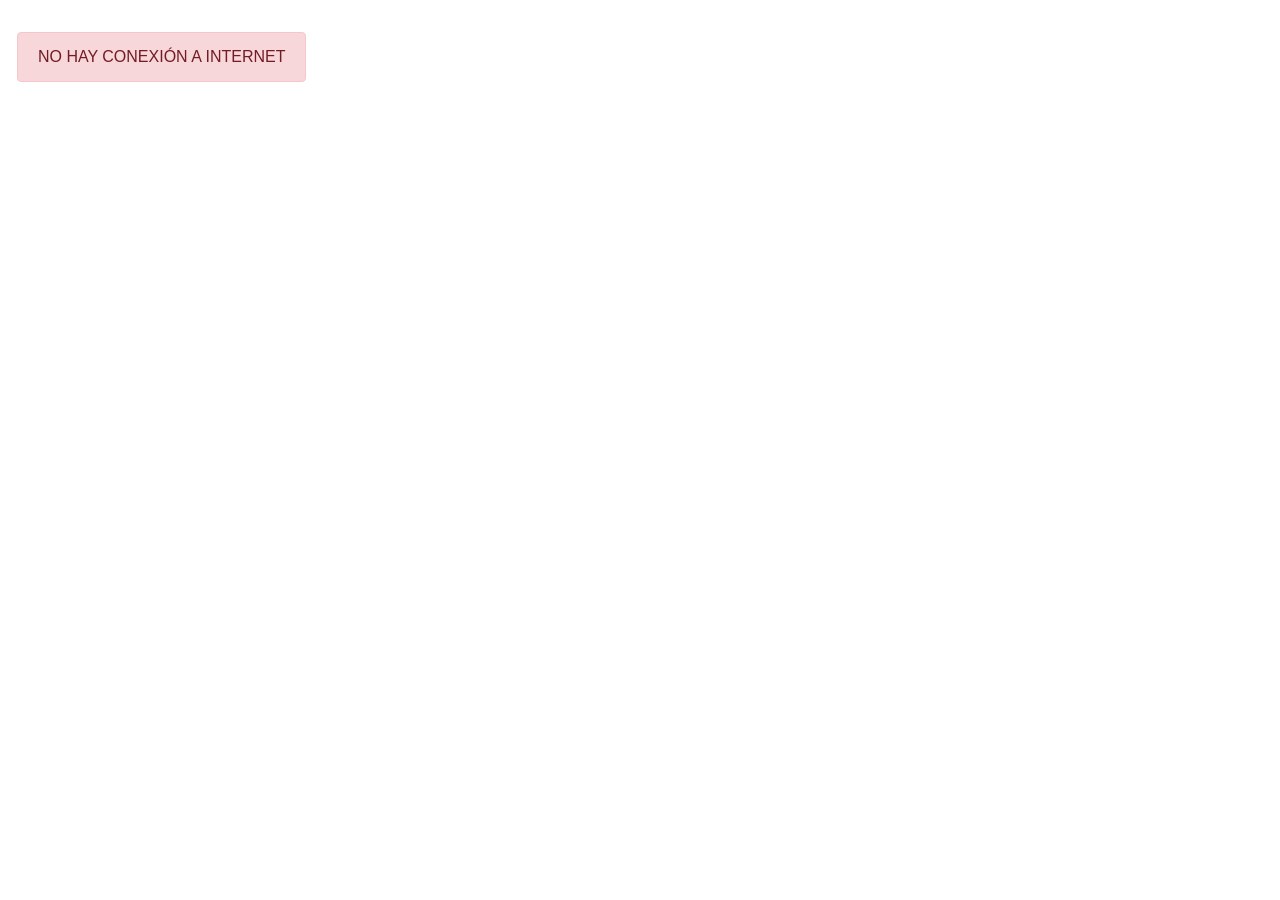
<file: offline.html>
<!doctype html>
<html lang="en">

<head>
    <!-- Required meta tags -->
    <meta charset="utf-8">
    <meta name="viewport" content="width=device-width, initial-scale=1, shrink-to-fit=no">

    <!-- Bootstrap CSS -->
    <link rel="stylesheet" href="https://stackpath.bootstrapcdn.com/bootstrap/4.5.2/css/bootstrap.min.css" integrity="sha384-JcKb8q3iqJ61gNV9KGb8thSsNjpSL0n8PARn9HuZOnIxN0hoP+VmmDGMN5t9UJ0Z" crossorigin="anonymous">
    <!-- Web Application Manifest -->
    <link rel="manifest" href="manifest.json">
    <!-- Chrome for Android theme color -->
    <meta name="theme-color" content="#5f4f39">

    <!-- Add to homescreen for Chrome on Android -->
    <meta name="mobile-web-app-capable" content="yes">
    <meta name="application-name" content="PWA">
    <link rel="icon" sizes="512x512" href="/images/icons/icon-512x512.png">

    <!-- Add to homescreen for Safari on iOS -->
    <meta name="apple-mobile-web-app-capable" content="yes">
    <meta name="apple-mobile-web-app-status-bar-style" content="black">
    <meta name="apple-mobile-web-app-title" content="PWA">
    <link rel="apple-touch-icon" href="/images/icons/icon-512x512.png">


    <link href="/images/icons/splash-640x1136.png" media="(device-width: 320px) and (device-height: 568px) and (-webkit-device-pixel-ratio: 2)" rel="apple-touch-startup-image" />
    <link href="/images/icons/splash-750x1334.png" media="(device-width: 375px) and (device-height: 667px) and (-webkit-device-pixel-ratio: 2)" rel="apple-touch-startup-image" />
    <link href="/images/icons/splash-1242x2208.png" media="(device-width: 621px) and (device-height: 1104px) and (-webkit-device-pixel-ratio: 3)" rel="apple-touch-startup-image" />
    <link href="/images/icons/splash-1125x2436.png" media="(device-width: 375px) and (device-height: 812px) and (-webkit-device-pixel-ratio: 3)" rel="apple-touch-startup-image" />
    <link href="/images/icons/splash-828x1792.png" media="(device-width: 414px) and (device-height: 896px) and (-webkit-device-pixel-ratio: 2)" rel="apple-touch-startup-image" />
    <link href="/images/icons/splash-1242x2688.png" media="(device-width: 414px) and (device-height: 896px) and (-webkit-device-pixel-ratio: 3)" rel="apple-touch-startup-image" />
    <link href="/images/icons/splash-1536x2048.png" media="(device-width: 768px) and (device-height: 1024px) and (-webkit-device-pixel-ratio: 2)" rel="apple-touch-startup-image" />
    <link href="/images/icons/splash-1668x2224.png" media="(device-width: 834px) and (device-height: 1112px) and (-webkit-device-pixel-ratio: 2)" rel="apple-touch-startup-image" />
    <link href="/images/icons/splash-1668x2388.png" media="(device-width: 834px) and (device-height: 1194px) and (-webkit-device-pixel-ratio: 2)" rel="apple-touch-startup-image" />
    <link href="/images/icons/splash-2048x2732.png" media="(device-width: 1024px) and (device-height: 1366px) and (-webkit-device-pixel-ratio: 2)" rel="apple-touch-startup-image" />

    <!-- Tile for Win8 -->
    <meta name="msapplication-TileColor" content="#ffffff">
    <meta name="msapplication-TileImage" content="/images/icons/icon-512x512.png">

    <script type="text/javascript">
        // Initialize the service worker
        if ('serviceWorker' in navigator) {
            navigator.serviceWorker.register('./serviceworker.js', {
                scope: '.'
            }).then(function(registration) {
                // Registration was successful
                console.log('Laravel PWA: ServiceWorker registration successful with scope: ', registration.scope);
            }, function(err) {
                // registration failed :(
                console.log('Laravel PWA: ServiceWorker registration failed: ', err);
            });
        }
    </script>
    <title>NO HAY CONEXIÓN</title>
</head>

<body>
    <div class="container-fluid p-3 m-3">
        <div class="row">
            <div class="col-16">
                <div class="alert alert-danger" role="alert">
                    NO HAY CONEXIÓN A INTERNET
                </div>
            </div>
        </div>
    </div>

    <!-- Optional JavaScript -->
    <!-- jQuery first, then Popper.js, then Bootstrap JS -->
    <script src="https://code.jquery.com/jquery-3.5.1.slim.min.js" integrity="sha384-DfXdz2htPH0lsSSs5nCTpuj/zy4C+OGpamoFVy38MVBnE+IbbVYUew+OrCXaRkfj" crossorigin="anonymous"></script>
    <script src="https://cdn.jsdelivr.net/npm/popper.js@1.16.1/dist/umd/popper.min.js" integrity="sha384-9/reFTGAW83EW2RDu2S0VKaIzap3H66lZH81PoYlFhbGU+6BZp6G7niu735Sk7lN" crossorigin="anonymous"></script>
    <script src="https://stackpath.bootstrapcdn.com/bootstrap/4.5.2/js/bootstrap.min.js" integrity="sha384-B4gt1jrGC7Jh4AgTPSdUtOBvfO8shuf57BaghqFfPlYxofvL8/KUEfYiJOMMV+rV" crossorigin="anonymous"></script>
</body>

</html>
</file>
